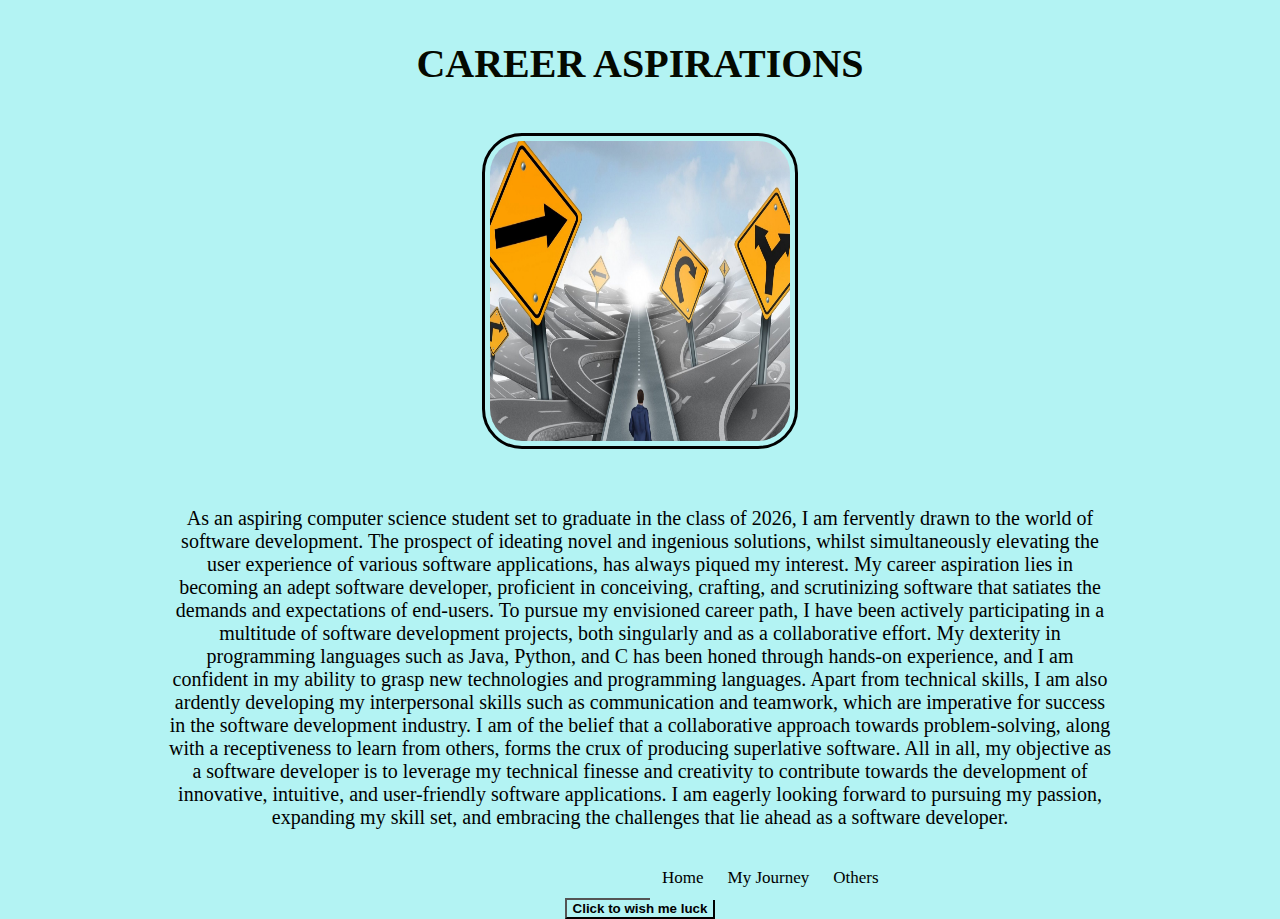
<file: CareerAspirations.html>
<!DOCTYPE html>
<html lang = "en">
    <head>
        <meta charset="UTF-8">
        <title>
            CareerAspirations.html
        </title>
        <link rel="shortcut icon" type="image/png" href="./favIcon.png">
        <link rel="stylesheet" type="text/css" href="styles.css" >

      
    </head>
    <body>
        <div class = "CA">
            <div class = "header">
                <h1>
                    CAREER ASPIRATIONS  
                </h1>
            </div>
            
            <div class = " content">
                <img src = "IMG_2207.JPG" width = "300px" height = "300px"> <br>
            <br>
            <p>
                As an aspiring computer science student set to graduate in the class of 2026, I am fervently drawn to the world of
                software development. The prospect of ideating novel and ingenious solutions, whilst simultaneously elevating the user
                experience of various software applications, has always piqued my interest. My career aspiration lies in becoming an 
                adept software developer, proficient in conceiving, crafting, and scrutinizing software that satiates the demands and
                 expectations of end-users.
                 To pursue my envisioned career path, I have been actively participating in a multitude of software development projects,
                both singularly and as a collaborative effort. My dexterity in programming languages such as Java, Python, and C
                has been honed through hands-on experience, and I am confident in my ability to grasp new technologies and programming languages.
                Apart from technical skills, I am also ardently developing my interpersonal skills such as communication and teamwork, which are
                imperative for success in the software development industry. I am of the belief that a collaborative approach towards 
                problem-solving, along with a receptiveness to learn from others, forms the crux of producing superlative software.
                All in all, my objective as a software developer is to leverage my technical finesse and creativity to contribute 
                towards the development of innovative, intuitive, and user-friendly software applications. I am eagerly looking forward
                 to pursuing my passion, expanding my skill set, and embracing the challenges that lie ahead as a software developer.
            </p> 
            <br>
            <br>
            <button><strong>Click to wish me luck</strong> </button>
            <script src = "careerAspiration.js"></script>
     
            </div>
        </div>
        <div class = "navbar">
            <a href= "/Users/nithish/Desktop/Assignment_2/index.html  ">Home</a> 
            <a href= "/Users/nithish/Desktop/Assignment_2/myJourney.html" > My Journey</a> 
            <a href="/Users/nithish/Desktop/Assignment_2/Others.html">Others </a>
        </div>
     
        
    </body>
</html>
</file>
<file: styles.css>
* {  background-color: rgb(179, 243, 243); } 

body {
  font-family: Cambria, Cochin, Georgia, Times, 'Times New Roman', serif;
}

table {
  font-family: Cambria, Cochin, Georgia, Times, 'Times New Roman', serif;
  border-collapse: collapse;
  width: 100%;
}

td, th {
  border: 2px solid #000000;
  text-align: left;
  padding: 8px;
}

tr:nth-child(even) {
  background-color: #080606;
}

/* Navigaton style */
.navbar {

  overflow: auto;
  position: fixed ;
  bottom: 0;
  left : 650px;
}

.navbar a {
  float: left;
  padding: 12px;
  color: rgb(0, 0, 0);
  text-decoration: none ;
  font-size: 17px;
}

.navbar a:hover {
  background-color: #95d7e6;
}
@media screen and (max-width: 250) {
  .navbar a {
    float: none;
    display: block;
  }
}

/*image style */
img {
  border: 3px solid #000000;
  border-radius: 40px;
  padding: 5px;
  width: 300px;
  margin: 10px;
}

/* Header style */
.header{
  display: block;
  color: rgb(5, 9, 0);
  text-align: center;
  height : 100px;
  font-size: 20px;
  padding : 5px 0px 0px 0px ;

}

/* content  style   */
.content {
  padding: 10px;
  height: 100px;
  font-size: 20px;
  text-align: center;
  margin-left: 150px;
  margin-right: 150px;
}

.aboutMe
{
  display: grid;
  grid-template-columns: 50% 50%;
  font-size: 20px;
}

.OthersContent
{
  padding: 10px;
  height: 100px;
  font-size: 10px;
  text-align: center;
  margin-left: 150px;
  margin-right: 150px;
}

.flex-container {
  display: flex;
  background-color: rgb(142, 195, 249);
  justify-content: space-between;
  
  
}

.flex-container > div {
  background-color: #f1f1f1;
  margin: 10px;
  padding: 10px;
  
}
.form {
  font-size: 20px;
}

@media  screen and (min-width:1000px) {
  .content   {
    float: left;
  }
}
</file>
